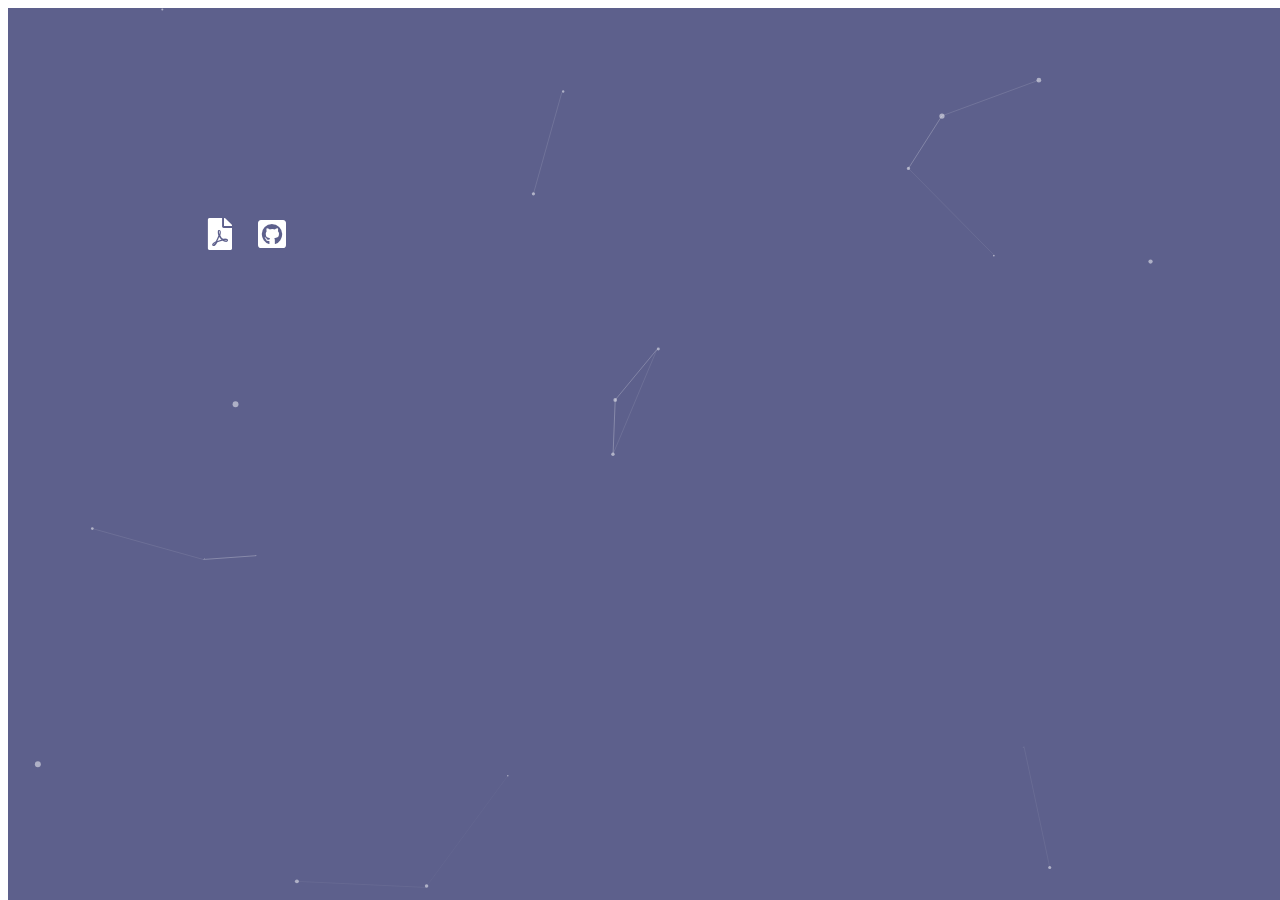
<file: aboutMe.html>
<html lang="en">
  <head>
    <meta charset="UTF-8" />
    <meta http-equiv="X-UA-Compatible" content="IE=edge" />
    <meta name="viewport" content="width=device-width, initial-scale=1.0" />

    <link
      href="https://cdn.jsdelivr.net/npm/bootstrap@5.0.0-beta2/dist/css/bootstrap.min.css"
      rel="stylesheet"
      integrity="sha384-BmbxuPwQa2lc/FVzBcNJ7UAyJxM6wuqIj61tLrc4wSX0szH/Ev+nYRRuWlolflfl"
      crossorigin="anonymous"
    />
    <link
      rel="stylesheet"
      type="text/css"
      href="particleBackground/style.css"
    />
    <link
      rel="stylesheet"
      href="https://cdnjs.cloudflare.com/ajax/libs/font-awesome/5.15.4/css/all.min.css"
    />

    <!-- font import -->
    <link
      href="https://fonts.googleapis.com/css2?family=Fira+Mono&display=swap"
      rel="stylesheet"
    />
    <link
      href="https://fonts.googleapis.com/css2?family=Montserrat:wght@200&display=swap"
      rel="stylesheet"
    />

    <title>Portfolio</title>
  </head>
  <body>
    <div id="particles-js"></div>

    <div class="container" style="font-family: 'Montserrat' !important">
      <div class="row pt-3 text-center">
        <div class="col-sm-12 d-flex justify-content-center">
          <h1>Portfolio</h1>
        </div>
      </div>
      <div class="row mt-5 text-center">
        <div class="col-sm-12 d-flex justify-content-center">
          <div class="aboutContainer col-12 mb-5" style="z-index: 1">
            <p>
              Hi, my name is Ugur Eren. I am a BSc Computer Science graduate
              from Queen Mary University. I can make cool websites using
              different technologies. Hire me!!!
            </p>
            <div class="grid-container justify-content-center">
              <div class="icon1">
                <button type="button" class="btn btn-secondary">
                  <a href="index.html">Back To Portfolio</a>
                </button>
              </div>
              <div class="icon2">
                <div class="d-inline-block p-2 pb-0 text-white">
                  <a href="CV/Ugur Eren CV.pdf"
                    ><i class="fas fa-file-pdf fa-2x"></i
                  ></a>
                </div>
              </div>
              <div class="icon3">
                <div class="d-inline-block p-2 pb-0 text-white">
                  <a href="https://github.com/ugureren212"
                    ><i class="fab fa-github-square fa-2x"></i
                  ></a>
                </div>
              </div>
            </div>
          </div>
        </div>
      </div>
    </div>

    <script src="particleBackground/particles.js"></script>
    <script src="particleBackground/app.js"></script>
  </body>
</html>

<!-- Hi, my name is Ugur Eren. I am a final year student at Queen Mary University who is studying BSc Computer Science. 
I love solving problems that tackle real-life challenges and design solutions that work effortlessly. 
I am very passionate about working in software development as I find it to be one of the many rewarding fields within the technology industry. 
Over time, I have been developing my technical knowledge and acquiring new transferable skills that can be useful in software development. 
At University, including my years of working part-time, I have gained knowledge on various aspects of software development. 
If you are looking for someone with a variety of technical skills and knowledge on various programming languages please contact me as I am confident that I can adapt to any role. 
Thank you for your time. -->
</file>
<file: particleBackground/style.css>
body {
  color: white;
  font-family: "Montserrat", sans-serif !important;
}

canvas {
  position: absolute;
  width: 100%;
  height: 100%;
  z-index: -1;
}

img {
  border-radius: 10px;
}

h1 {
  z-index: 1;
  font-size: 4rem;
}

a {
  color: white;
  text-decoration: none;
}

#aboutme a {
  color: white;
  text-decoration: none;
  font-size: 2rem;
}

#aboutme a:hover {
  color: rebeccapurple;
}

/* /////////////////////////// */
/* particle affect background */
/* /////////////////////////// */
#particles-js {
  width: 100%;
  height: 100%;
  background-color: #5d608c;
  background-image: url("");
  background-size: cover;
  background-position: 50% 50%;
  background-repeat: no-repeat;
  /* stay in a constant spot on the page, regardless of scroll */
  position: fixed;
  /* fill the entire page */
  width: 100%;
  height: 100%;

  /* put it behind other content */
  /* z-index: -1; */
}

/* /////////////////////////// */
/* About page I think */
/* /////////////////////////// */
.aboutContainer {
  margin: 0px auto;
  margin-top: 50px;
}

.aboutContainer p {
  font-size: 25px;
}

.grid-container {
  margin: auto 0px;
  display: grid;
  grid-template-columns: 200px 50px 50px;
}

i {
  position: relative;
  bottom: 3px;
}

a:hover {
  color: grey;
}
/* //////////////////////// */
/* index styling */
/* card/image styling */
/* //////////////////////// */
.image {
  position: relative;
  width: 30rem;
  margin: 20px;
  transition: transform 0.5s;
}

.image:hover {
  transform: translateY(-10px);
}

.image__img {
  display: block;
  width: 100%;
}

.image__overlay {
  position: absolute;
  top: 0;
  left: 0;
  width: 100%;
  height: 100%;
  background: rgba(0, 0, 0, 0.6);
  color: #ffffff;
  display: flex;
  flex-direction: column;
  align-items: center;
  justify-content: center;
  opacity: 0;
  transition: opacity 0.25s;
  border-radius: 10px;
}

.image__overlay--blur {
  backdrop-filter: blur(5px);
}

.image__overlay--primary {
  background: rgba(180, 149, 237, 0.7);
}

.image__overlay > * {
  transform: translateY(20px);
  transition: transform 0.25s;
}

.image__overlay:hover {
  opacity: 1;
}

.image__overlay:hover > * {
  transform: translateY(0);
}

.image__title {
  font-size: 2em;
  font-weight: bold;
}

.image__description {
  font-size: 1.25em;
  /* margin-top: ; */
  padding-left: 1em;
  padding-right: 1em;
}

.btn a {
  font-family: "Fira Mono", monospace;
  font-weight: bold;
  color: white;
  text-decoration: none;
}

/* //////////////////////// */
/* responsive font sizing
/* //////////////////////// */

@media (max-width: 1000px) {
  .image__title,
  .image__description {
    font-size: 20px;
  }
}

@media (max-width: 800px) {
  .image__title,
  .image__description {
    font-size: 10px;
  }
}

@media (max-width: 575px) {
  .image__title,
  .image__description {
    font-size: 15px;
  }
}
</file>
